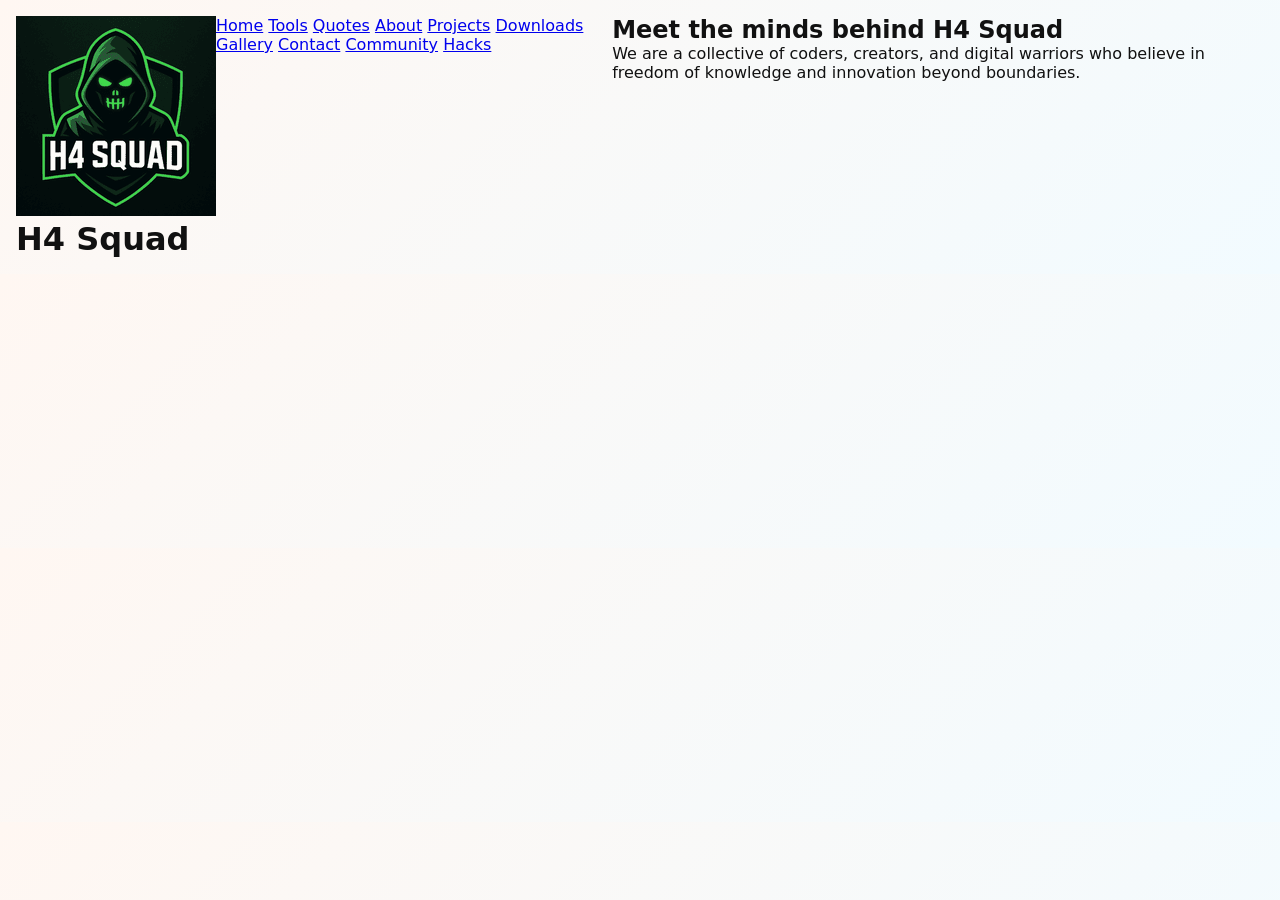
<file: about.html>
<!DOCTYPE html>
<html lang="en">
<head>
  <meta charset="UTF-8" />
  <meta name="viewport" content="width=device-width, initial-scale=1.0" />
  <title>About</title>
  <link rel="stylesheet" href="style.css" />
</head>
<body>
  <header>
    <div class="logo-container">
      <img src="logo.png" alt="H4 Logo" class="site-logo" />
      <h1>H4 Squad</h1>
    </div>
  </header>
  <nav>
    <a href="home.html">Home</a>
    <a href="tools.html">Tools</a>
    <a href="quotes.html">Quotes</a>
    <a href="about.html">About</a>
    <a href="projects.html">Projects</a>
    <a href="downloads.html">Downloads</a>
    <a href="gallery.html">Gallery</a>
    <a href="contact.html">Contact</a>
    <a href="community.html">Community</a>
    <a href="hacks.html">Hacks</a>
  </nav>
  <section class="active">
    
<h2>Meet the minds behind H4 Squad</h2>
<p>We are a collective of coders, creators, and digital warriors who believe in freedom of knowledge and innovation beyond boundaries.</p>

  </section>
</body>
</html>
</file>
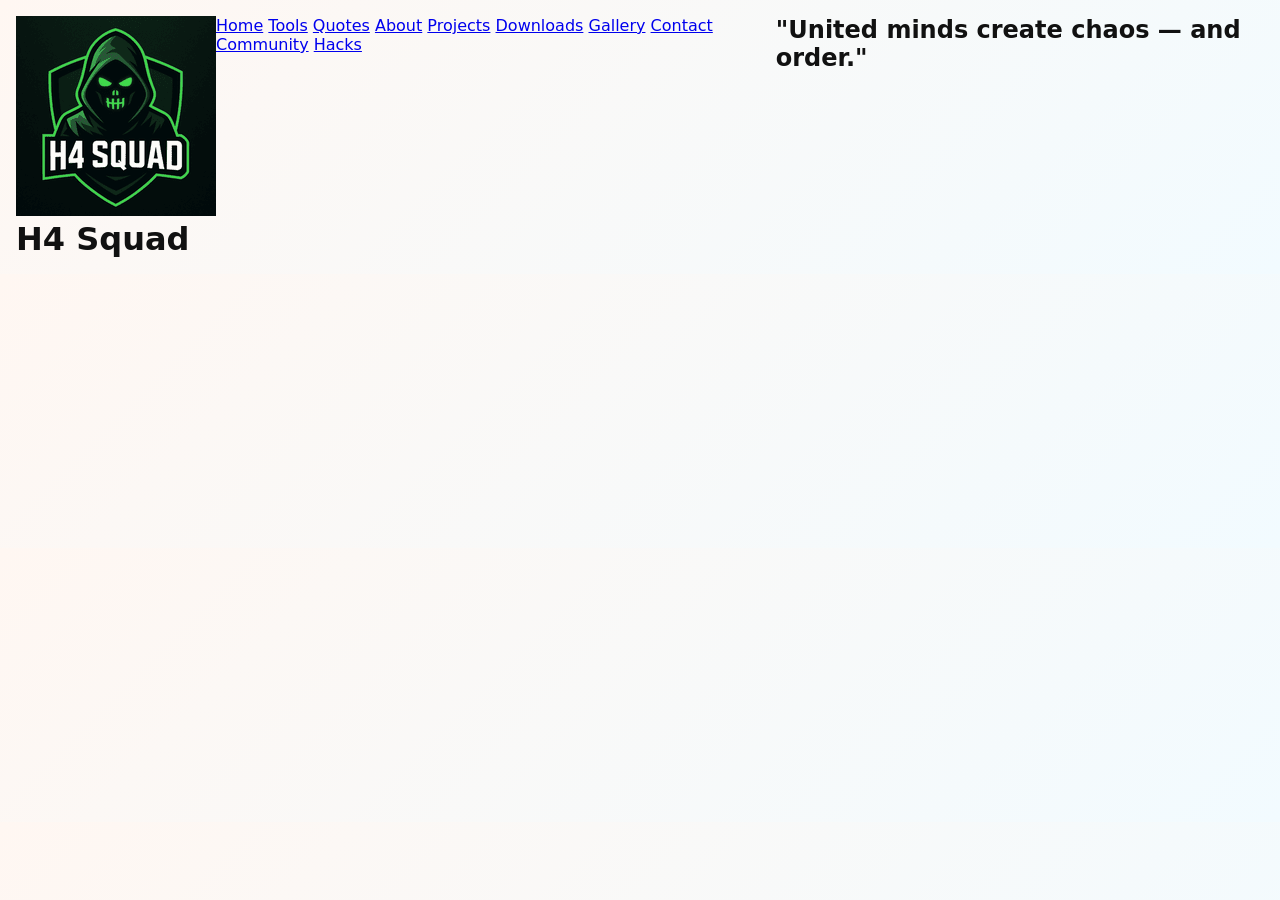
<file: community.html>
<!DOCTYPE html>
<html lang="en">
<head>
  <meta charset="UTF-8" />
  <meta name="viewport" content="width=device-width, initial-scale=1.0" />
  <title>Community</title>
  <link rel="stylesheet" href="style.css" />
</head>
<body>
  <header>
    <div class="logo-container">
      <img src="logo.png" alt="H4 Logo" class="site-logo" />
      <h1>H4 Squad</h1>
    </div>
  </header>
  <nav>
    <a href="home.html">Home</a>
    <a href="tools.html">Tools</a>
    <a href="quotes.html">Quotes</a>
    <a href="about.html">About</a>
    <a href="projects.html">Projects</a>
    <a href="downloads.html">Downloads</a>
    <a href="gallery.html">Gallery</a>
    <a href="contact.html">Contact</a>
    <a href="community.html">Community</a>
    <a href="hacks.html">Hacks</a>
  </nav>
  <section class="active">
    
<h2>"United minds create chaos — and order."</h2>

  </section>
</body>
</html>
</file>
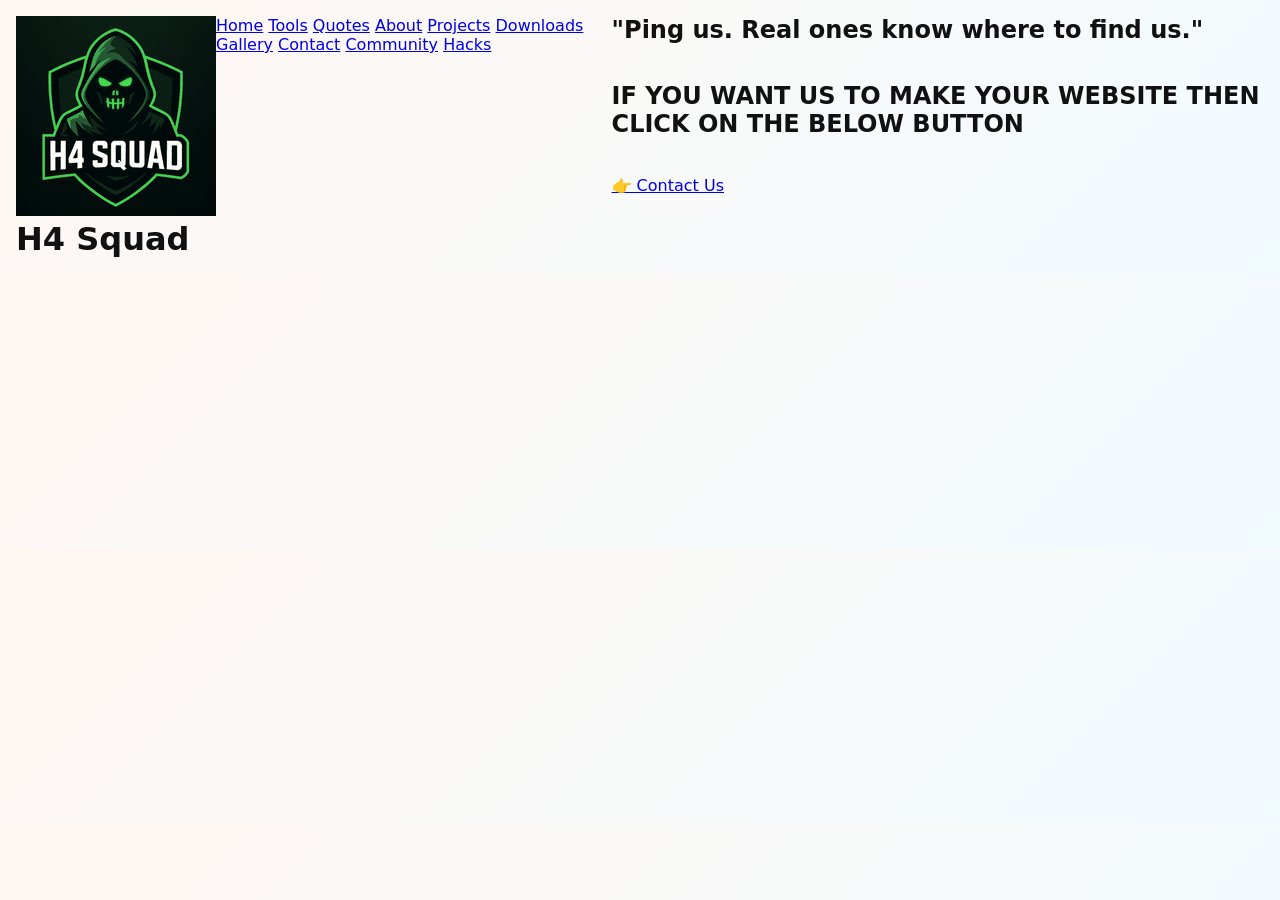
<file: contact.html>
<!DOCTYPE html>
<html lang="en">
<head>
  <meta charset="UTF-8" />
  <meta name="viewport" content="width=device-width, initial-scale=1.0" />
  <title>Contact</title>
  <link rel="stylesheet" href="style.css" />
</head>
<body>
  <header>
    <div class="logo-container">
      <img src="logo.png" alt="H4 Logo" class="site-logo" />
      <h1>H4 Squad</h1>
    </div>
  </header>
  <nav>
    <a href="home.html">Home</a>
    <a href="tools.html">Tools</a>
    <a href="quotes.html">Quotes</a>
    <a href="about.html">About</a>
    <a href="projects.html">Projects</a>
    <a href="downloads.html">Downloads</a>
    <a href="gallery.html">Gallery</a>
    <a href="contact.html">Contact</a>
    <a href="community.html">Community</a>
    <a href="hacks.html">Hacks</a>
  </nav>
  <section class="active">
    
<h2>"Ping us. Real ones know where to find us."</h2>
<br><br>
<h2>IF YOU WANT US TO MAKE YOUR WEBSITE THEN CLICK ON THE BELOW BUTTON</h2>
<br><br>
<a class="cta-link" href="https://t.me/Raosahab6601" target="_blank">👉 Contact Us</a>

  </section>
</body>
</html>
</file>
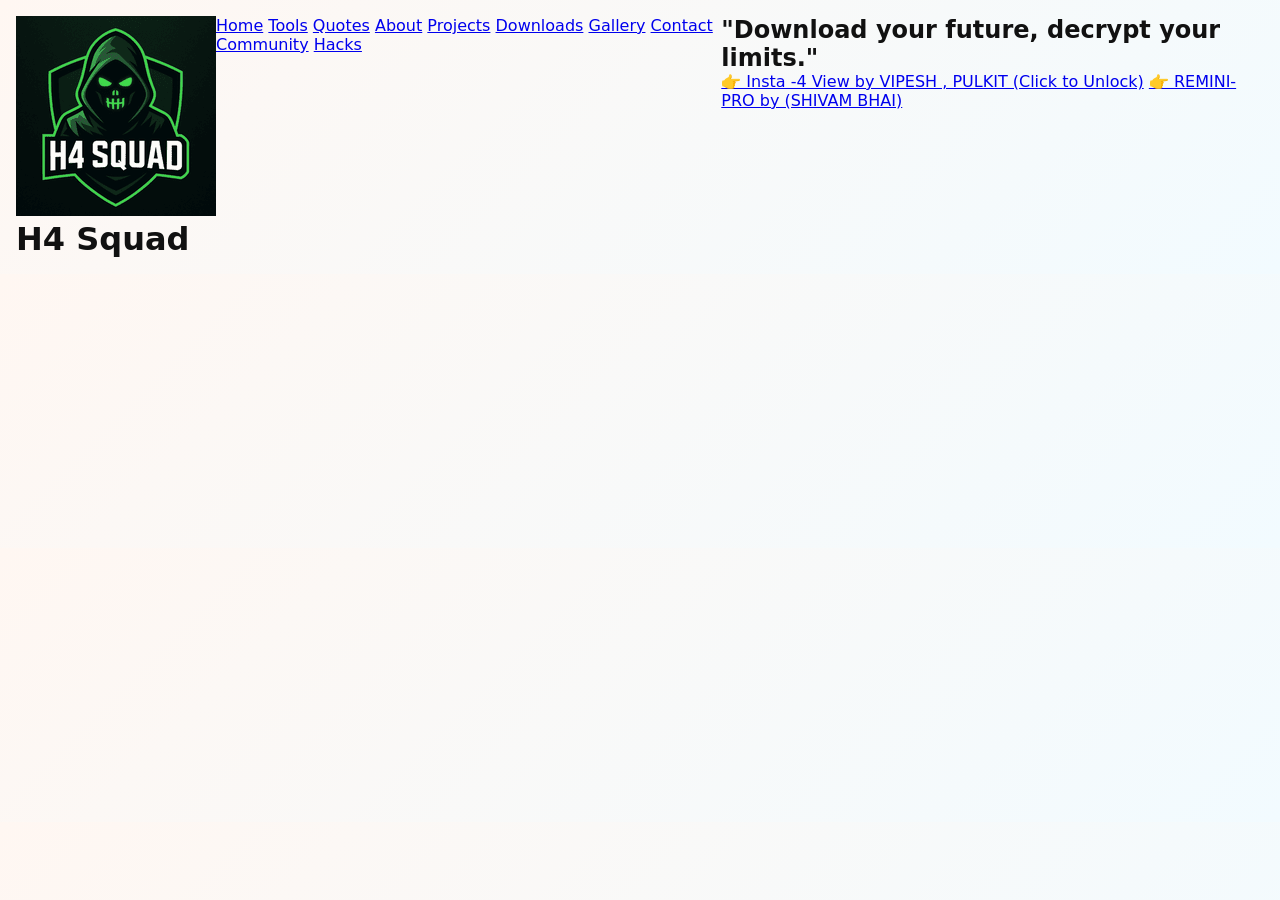
<file: downloads.html>
<!DOCTYPE html>
<html lang="en">
<head>
  <meta charset="UTF-8" />
  <meta name="viewport" content="width=device-width, initial-scale=1.0" />
  <title>Downloads</title>
  <link rel="stylesheet" href="style.css" />
</head>
<body>
  <header>
    <div class="logo-container">
      <img src="logo.png" alt="H4 Logo" class="site-logo" />
      <h1>H4 Squad</h1>
    </div>
  </header>
  <nav>
    <a href="home.html">Home</a>
    <a href="tools.html">Tools</a>
    <a href="quotes.html">Quotes</a>
    <a href="about.html">About</a>
    <a href="projects.html">Projects</a>
    <a href="downloads.html">Downloads</a>
    <a href="gallery.html">Gallery</a>
    <a href="contact.html">Contact</a>
    <a href="community.html">Community</a>
    <a href="hacks.html">Hacks</a>
  </nav>
  <section class="active">
    
<h2>"Download your future, decrypt your limits."</h2>
<a class="download-link" href="https://adrinolinks.com/h4squad" target="_blank">👉 Insta -4 View by VIPESH , PULKIT (Click to Unlock)</a>
<a class="download-link" href="https://adrinolinks.com/h4squada" target="_blank">👉 REMINI-PRO by (SHIVAM BHAI)</a>

  </section>
</body>
</html>
</file>
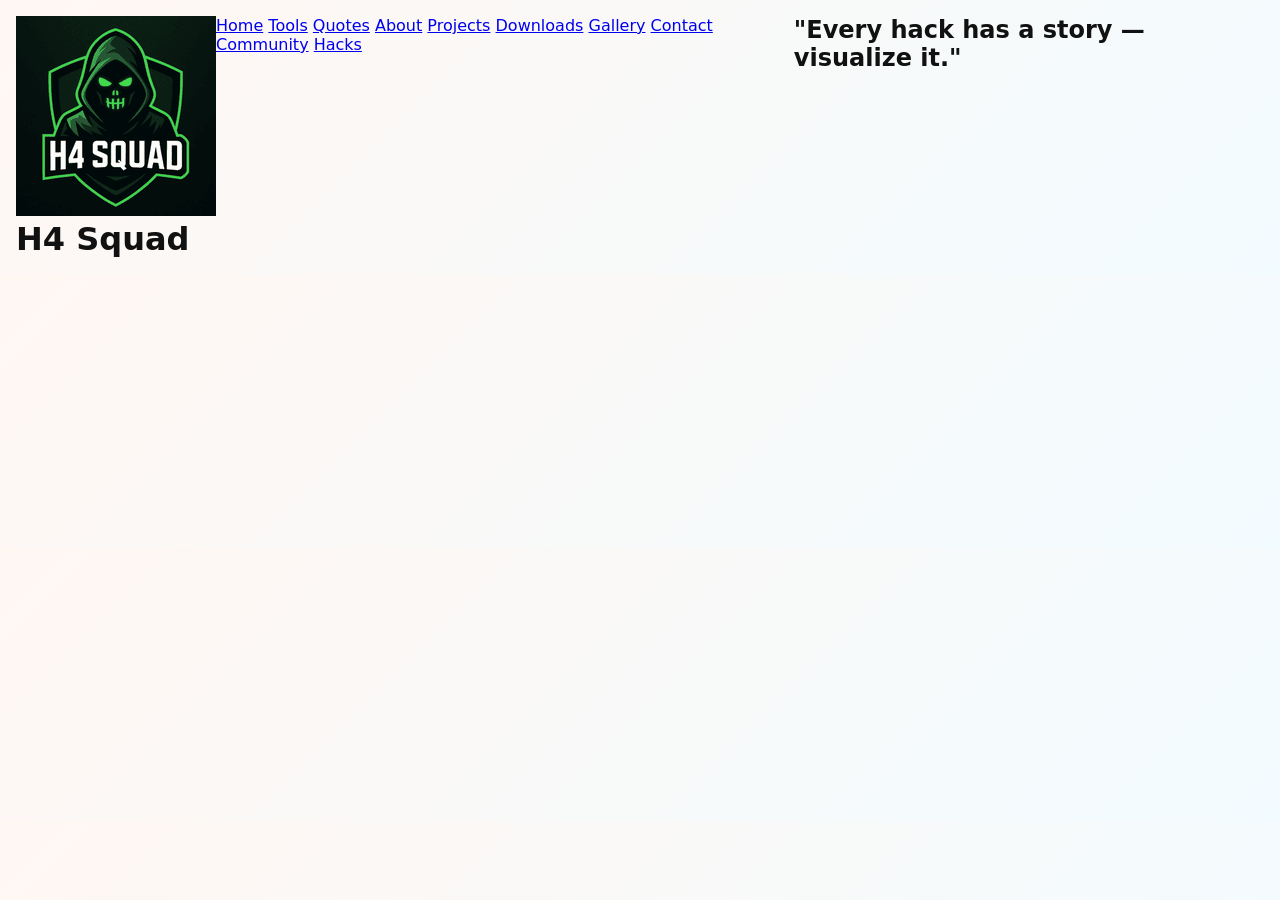
<file: gallery.html>
<!DOCTYPE html>
<html lang="en">
<head>
  <meta charset="UTF-8" />
  <meta name="viewport" content="width=device-width, initial-scale=1.0" />
  <title>Gallery</title>
  <link rel="stylesheet" href="style.css" />
</head>
<body>
  <header>
    <div class="logo-container">
      <img src="logo.png" alt="H4 Logo" class="site-logo" />
      <h1>H4 Squad</h1>
    </div>
  </header>
  <nav>
    <a href="home.html">Home</a>
    <a href="tools.html">Tools</a>
    <a href="quotes.html">Quotes</a>
    <a href="about.html">About</a>
    <a href="projects.html">Projects</a>
    <a href="downloads.html">Downloads</a>
    <a href="gallery.html">Gallery</a>
    <a href="contact.html">Contact</a>
    <a href="community.html">Community</a>
    <a href="hacks.html">Hacks</a>
  </nav>
  <section class="active">
    
<h2>"Every hack has a story — visualize it."</h2>

  </section>
</body>
</html>
</file>
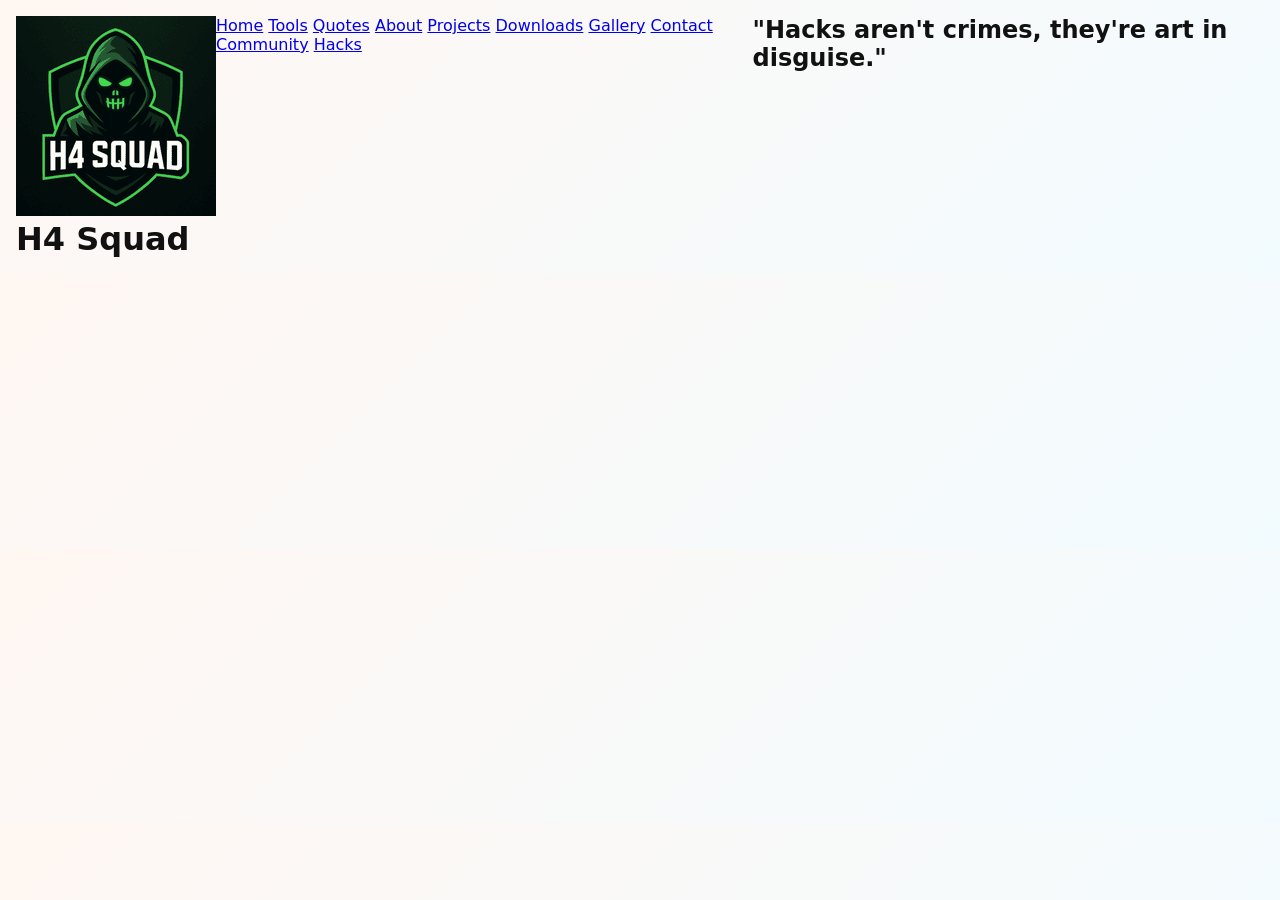
<file: hacks.html>
<!DOCTYPE html>
<html lang="en">
<head>
  <meta charset="UTF-8" />
  <meta name="viewport" content="width=device-width, initial-scale=1.0" />
  <title>Hacks</title>
  <link rel="stylesheet" href="style.css" />
</head>
<body>
  <header>
    <div class="logo-container">
      <img src="logo.png" alt="H4 Logo" class="site-logo" />
      <h1>H4 Squad</h1>
    </div>
  </header>
  <nav>
    <a href="home.html">Home</a>
    <a href="tools.html">Tools</a>
    <a href="quotes.html">Quotes</a>
    <a href="about.html">About</a>
    <a href="projects.html">Projects</a>
    <a href="downloads.html">Downloads</a>
    <a href="gallery.html">Gallery</a>
    <a href="contact.html">Contact</a>
    <a href="community.html">Community</a>
    <a href="hacks.html">Hacks</a>
  </nav>
  <section class="active">
    
<h2>"Hacks aren't crimes, they're art in disguise."</h2>

  </section>
</body>
</html>
</file>
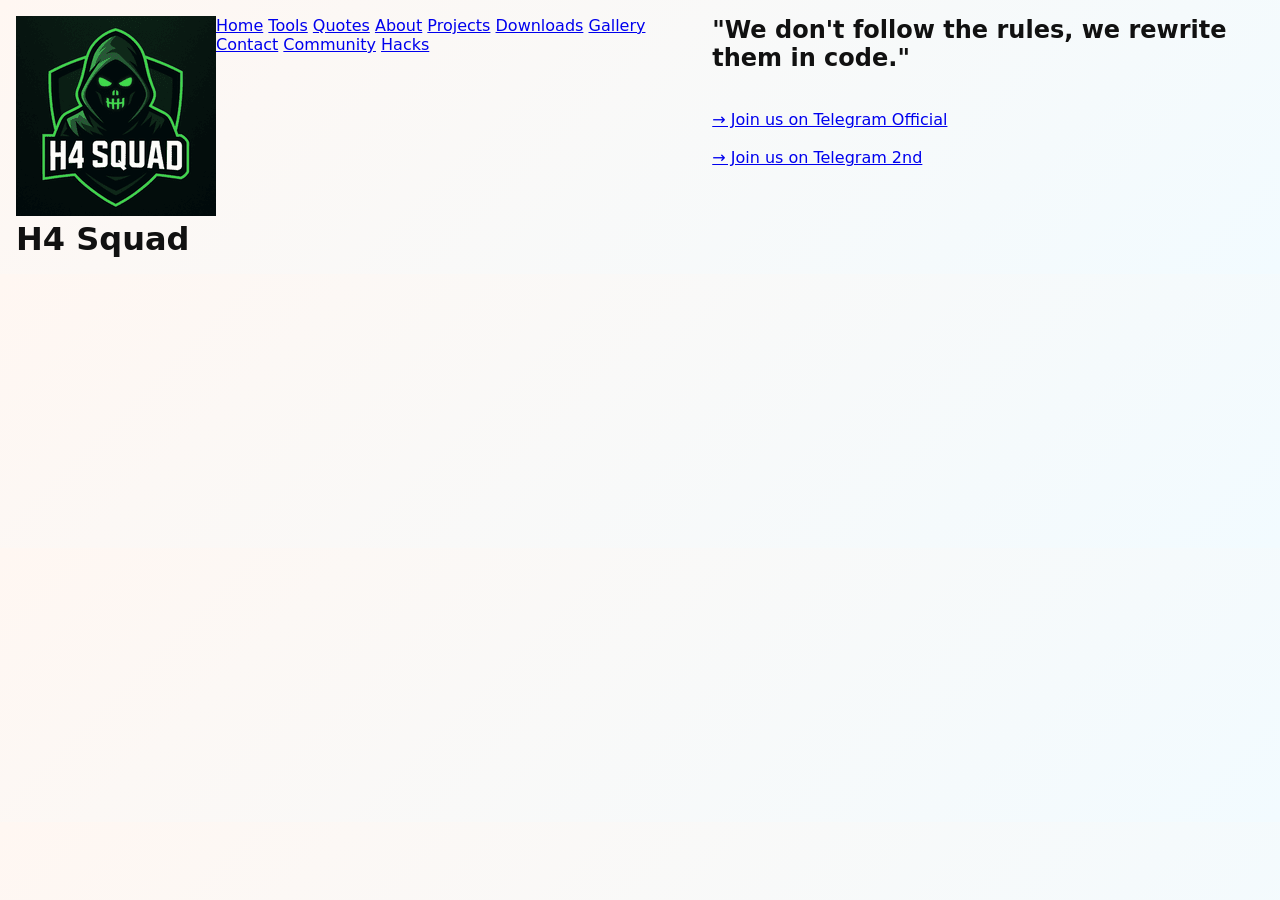
<file: home.html>
<!DOCTYPE html>
<html lang="en">
<head>
  <meta charset="UTF-8" />
  <meta name="viewport" content="width=device-width, initial-scale=1.0" />
  <title>Home</title>
  <link rel="stylesheet" href="style.css" />
</head>
<body>
  <header>
    <div class="logo-container">
      <img src="logo.png" alt="H4 Logo" class="site-logo" />
      <h1>H4 Squad</h1>
    </div>
  </header>
  <nav>
    <a href="home.html">Home</a>
    <a href="tools.html">Tools</a>
    <a href="quotes.html">Quotes</a>
    <a href="about.html">About</a>
    <a href="projects.html">Projects</a>
    <a href="downloads.html">Downloads</a>
    <a href="gallery.html">Gallery</a>
    <a href="contact.html">Contact</a>
    <a href="community.html">Community</a>
    <a href="hacks.html">Hacks</a>
  </nav>
  <section class="active">
    
<h2>"We don't follow the rules, we rewrite them in code."</h2>
<br><br>
<a class="telegram-link" href="https://t.me/h4_squad" target="_blank">→ Join us on Telegram Official</a>
<br><br>
<a class="telegram-link" href="https://t.me/+J4scpz9v0Fo3OTdl" target="_blank">→ Join us on Telegram 2nd</a>

  </section>
</body>
</html>
</file>
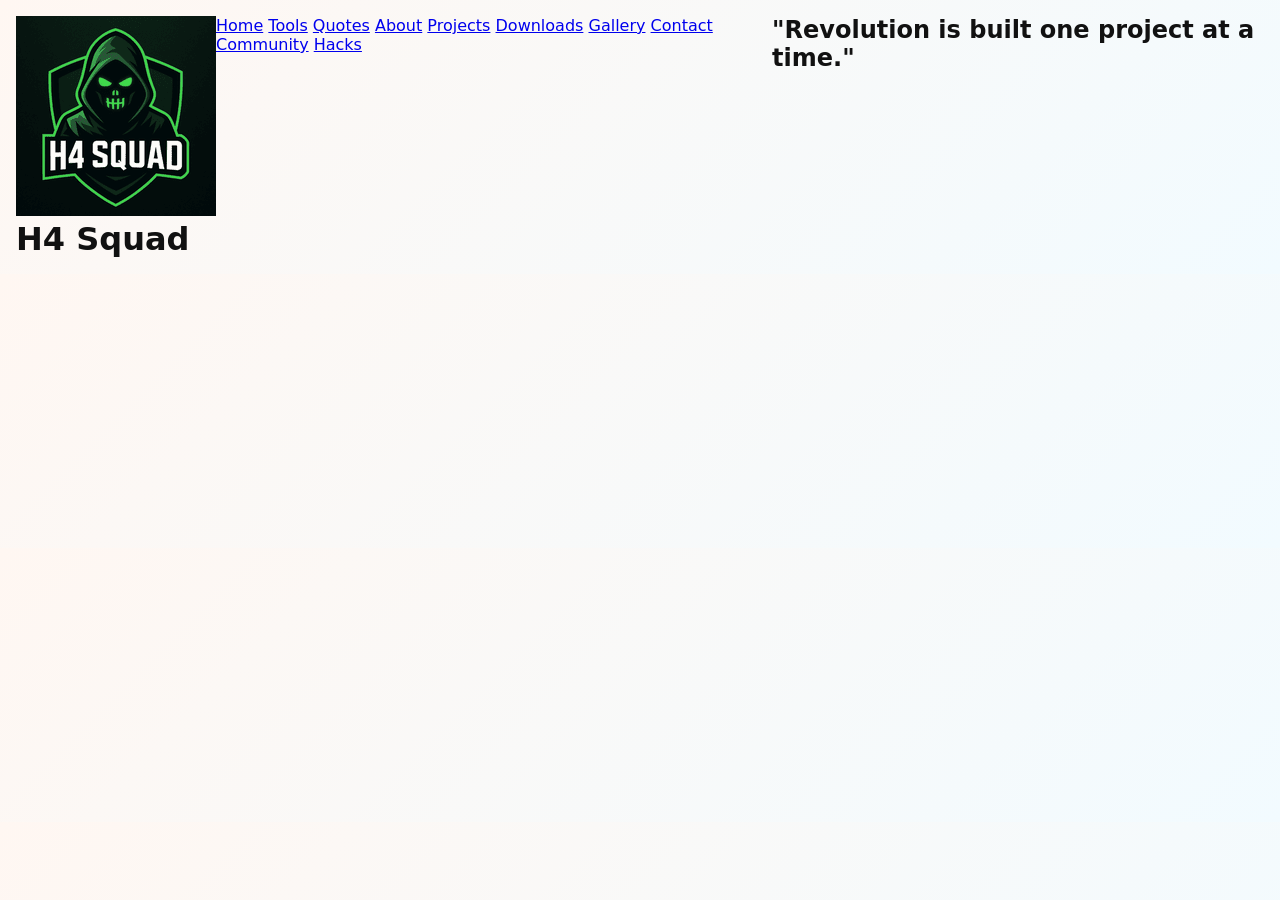
<file: projects.html>
<!DOCTYPE html>
<html lang="en">
<head>
  <meta charset="UTF-8" />
  <meta name="viewport" content="width=device-width, initial-scale=1.0" />
  <title>Projects</title>
  <link rel="stylesheet" href="style.css" />
</head>
<body>
  <header>
    <div class="logo-container">
      <img src="logo.png" alt="H4 Logo" class="site-logo" />
      <h1>H4 Squad</h1>
    </div>
  </header>
  <nav>
    <a href="home.html">Home</a>
    <a href="tools.html">Tools</a>
    <a href="quotes.html">Quotes</a>
    <a href="about.html">About</a>
    <a href="projects.html">Projects</a>
    <a href="downloads.html">Downloads</a>
    <a href="gallery.html">Gallery</a>
    <a href="contact.html">Contact</a>
    <a href="community.html">Community</a>
    <a href="hacks.html">Hacks</a>
  </nav>
  <section class="active">
    
<h2>"Revolution is built one project at a time."</h2>

  </section>
</body>
</html>
</file>
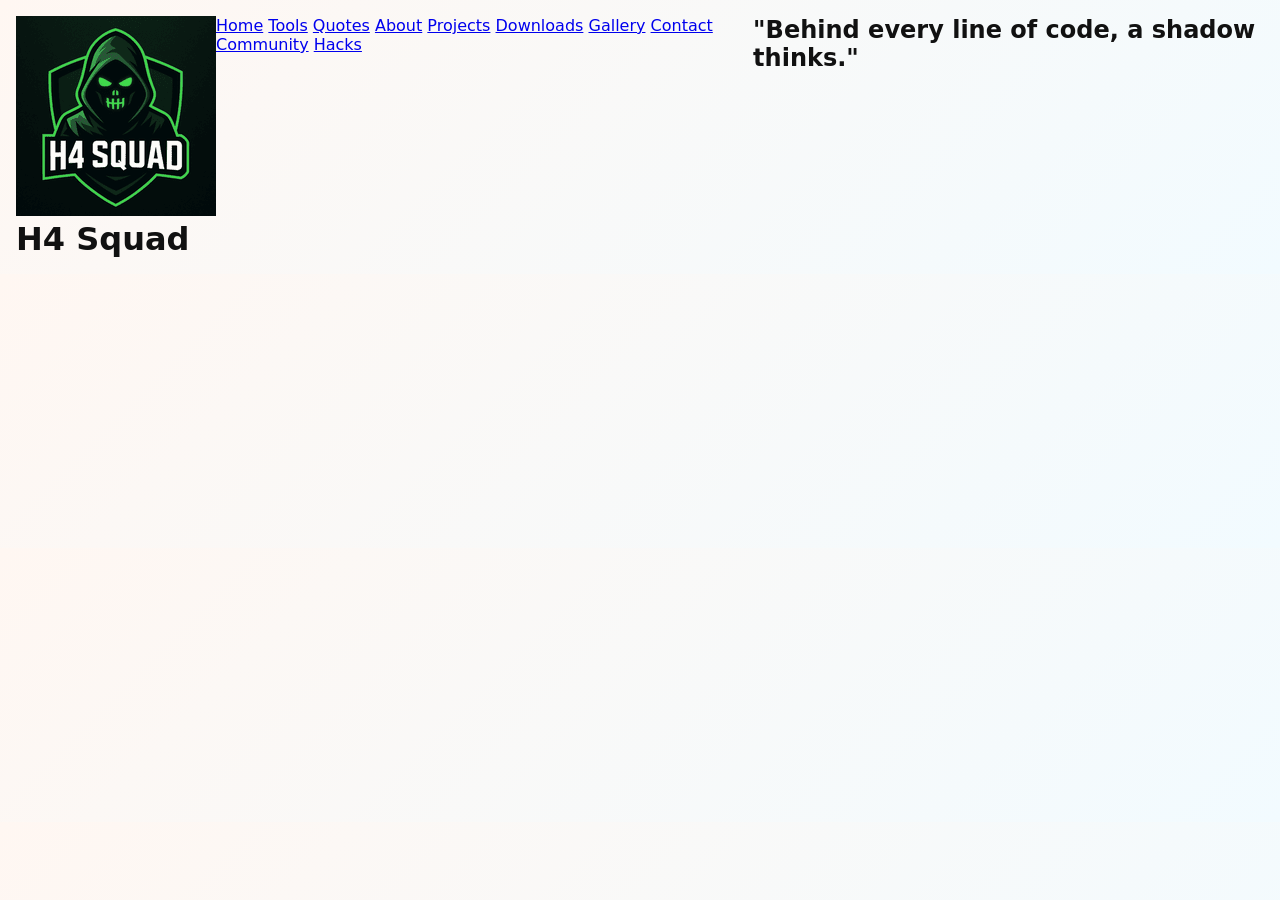
<file: quotes.html>
<!DOCTYPE html>
<html lang="en">
<head>
  <meta charset="UTF-8" />
  <meta name="viewport" content="width=device-width, initial-scale=1.0" />
  <title>Quotes</title>
  <link rel="stylesheet" href="style.css" />
</head>
<body>
  <header>
    <div class="logo-container">
      <img src="logo.png" alt="H4 Logo" class="site-logo" />
      <h1>H4 Squad</h1>
    </div>
  </header>
  <nav>
    <a href="home.html">Home</a>
    <a href="tools.html">Tools</a>
    <a href="quotes.html">Quotes</a>
    <a href="about.html">About</a>
    <a href="projects.html">Projects</a>
    <a href="downloads.html">Downloads</a>
    <a href="gallery.html">Gallery</a>
    <a href="contact.html">Contact</a>
    <a href="community.html">Community</a>
    <a href="hacks.html">Hacks</a>
  </nav>
  <section class="active">
    
<h2>"Behind every line of code, a shadow thinks."</h2>

  </section>
</body>
</html>
</file>
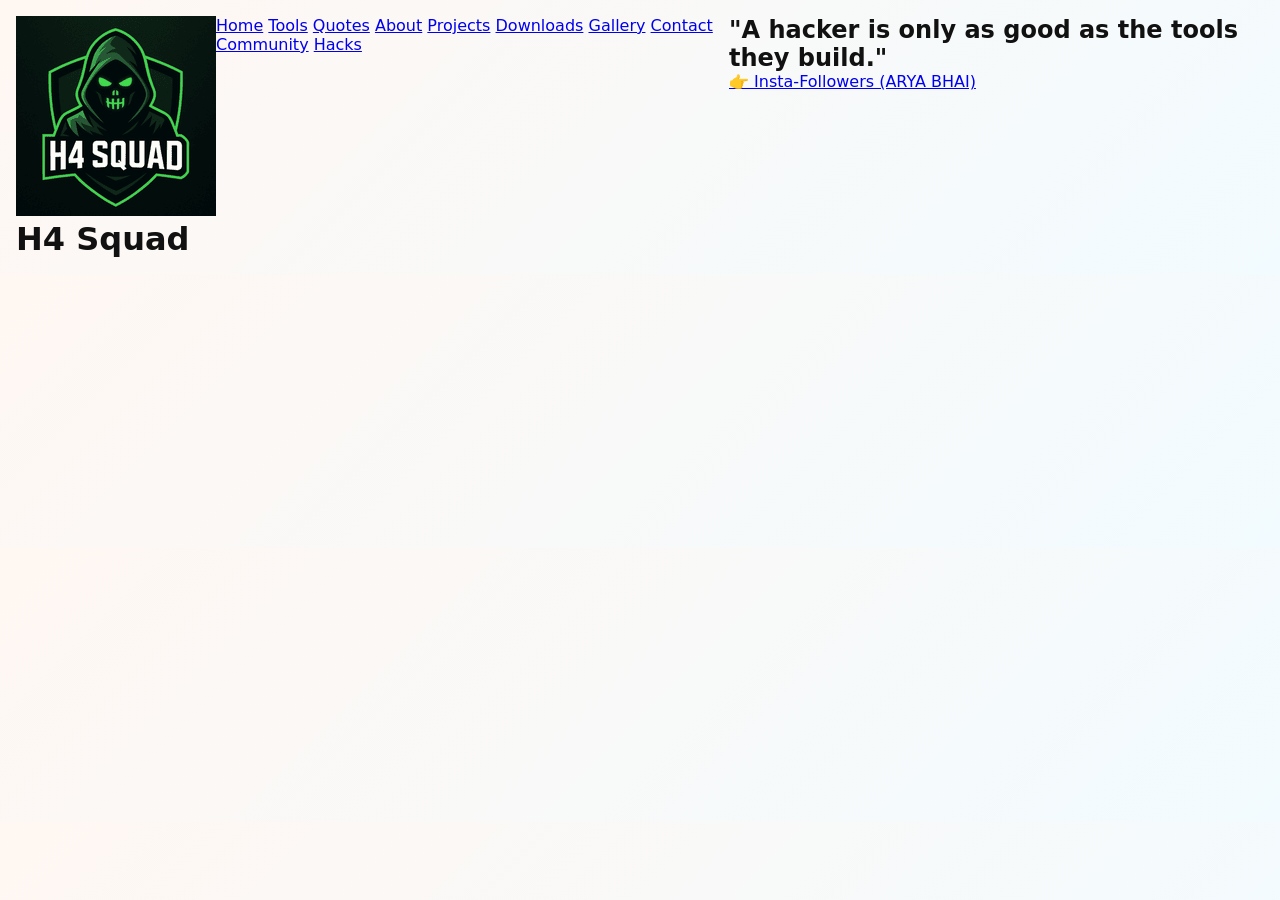
<file: tools.html>
<!DOCTYPE html>
<html lang="en">
<head>
  <meta charset="UTF-8" />
  <meta name="viewport" content="width=device-width, initial-scale=1.0" />
  <title>Tools</title>
  <link rel="stylesheet" href="style.css" />
</head>
<body>
  <header>
    <div class="logo-container">
      <img src="logo.png" alt="H4 Logo" class="site-logo" />
      <h1>H4 Squad</h1>
    </div>
  </header>
  <nav>
    <a href="home.html">Home</a>
    <a href="tools.html">Tools</a>
    <a href="quotes.html">Quotes</a>
    <a href="about.html">About</a>
    <a href="projects.html">Projects</a>
    <a href="downloads.html">Downloads</a>
    <a href="gallery.html">Gallery</a>
    <a href="contact.html">Contact</a>
    <a href="community.html">Community</a>
    <a href="hacks.html">Hacks</a>
  </nav>
  <section class="active">
    
<h2>"A hacker is only as good as the tools they build."</h2>
<a class="download-link" href="https://adrinolinks.com/h4squadb" target="_blank">👉 Insta-Followers (ARYA BHAI)</a>

  </section>
</body>
</html>
</file>
<file: style.css>
:root{
  --bg1:#fff7f2;
  --bg2:#f2fbff;
  --primary:#ff6a88;
  --accent:#4facfe;
  --muted:#666;
  --radius:12px;
  --ease:cubic-bezier(.16,.84,.3,1);
}

/* Reset & base */
*{box-sizing:border-box;margin:0;padding:0;font-family:Inter,system-ui,sans-serif;}
body{
  background:linear-gradient(135deg,var(--bg1),var(--bg2));
  padding:16px;display:flex;justify-content:center;
  color:#111;
}

/* Container */
.app-wrap{
  width:100%;max-width:1200px;
  background:linear-gradient(180deg,rgba(255,255,255,0.95),rgba(255,255,255,0.9));
  border-radius:16px;overflow:hidden;box-shadow:0 20px 50px rgba(0,0,0,0.08);
}

/* Header */
.site-header{display:flex;justify-content:space-between;align-items:center;padding:16px;gap:12px;border-bottom:1px solid rgba(0,0,0,0.06);}
.left{display:flex;align-items:center;gap:10px;}
.logo{width:48px;height:48px;border-radius:10px;object-fit:cover;}
.brand h1{margin:0;font-size:18px;}
.brand .sub{font-size:12px;color:var(--muted);}

/* Search + Nav */
.right{display:flex;align-items:center;gap:12px;}
.search{position:relative;}
.search input{
  padding:10px 40px 10px 14px;border-radius:10px;border:1px solid rgba(0,0,0,0.06);width:260px;outline:none;
}
#searchClear{position:absolute;right:6px;top:6px;background:transparent;border:0;cursor:pointer;font-size:14px;}
.top-nav{display:flex;gap:6px;}
.nav-btn{background:transparent;border:0;padding:6px 10px;border-radius:10px;color:var(--muted);cursor:pointer;transition:all .25s var(--ease);}
.nav-btn.is-active{background:linear-gradient(90deg,var(--primary),var(--accent));color:#fff;}

/* Main */
.main{padding:20px;}
.page{display:none;}
.page.active{display:block;}

/* Hero */
.hero{display:flex;flex-direction:column;align-items:center;gap:10px;padding:20px;border-radius:12px;background:linear-gradient(180deg, rgba(255,255,255,0.95), rgba(255,255,255,0.9));box-shadow:0 8px 30px rgba(0,0,0,0.05);}
.hero h2{font-size:24px;background:linear-gradient(90deg,var(--primary),var(--accent));-webkit-background-clip:text;-webkit-text-fill-color:transparent;}
.hero-actions{display:flex;gap:10px;}

/* Buttons */
.btn{cursor:pointer;padding:10px 16px;border-radius:10px;border:0;font-weight:600;transition:all .2s var(--ease);}
.btn.primary{background:linear-gradient(90deg,var(--primary),var(--accent));color:#fff;}
.btn.telegram{background:linear-gradient(90deg,#ff6a88,#4facfe);color:#fff !important;}

/* Grid & Card */
.cards-grid{
  display:grid;
  grid-template-columns:repeat(2,1fr);  /* Always 2 mods per row */
  gap:16px;
  margin-top:20px;
  padding:6px;
}
.card{padding:12px;background:#fff;border-radius:12px;box-shadow:0 10px 20px rgba(16,24,40,0.04);cursor:pointer;transition:transform .18s var(--ease);display:flex;flex-direction:column;gap:8px;align-items:stretch;}
.card:hover{transform:translateY(-6px);box-shadow:0 18px 40px rgba(16,24,40,0.06);}
.card-img{width:100%;height:140px;object-fit:cover;border-radius:10px;display:block;}
.card h3{font-size:16px;margin:0 2px;color:#111;text-align:left;}
.card p{margin:0;color:var(--muted);font-size:13px;text-align:left;}

/* Collections */
.collections-grid{display:grid;grid-template-columns:repeat(auto-fit,minmax(200px,1fr));gap:12px;margin-top:16px;}
.collection-card{padding:18px;background:linear-gradient(135deg,var(--primary),var(--accent));color:#fff;border-radius:12px;cursor:pointer;text-align:center;}

/* Autocomplete */
.autocomplete-list{position:absolute;top:100%;left:0;right:0;background:#fff;border:1px solid rgba(0,0,0,0.08);border-radius:8px;max-height:240px;overflow:auto;box-shadow:0 12px 40px rgba(16,24,40,0.06);z-index:60;display:none;}
.autocomplete-list li{padding:8px 12px;cursor:pointer;list-style:none;}
.autocomplete-list li:hover{background:linear-gradient(90deg,var(--primary),var(--accent));color:#fff;}

/* Modal */
.modal{display:none;position:fixed;inset:0;background:rgba(0,0,0,0.45);backdrop-filter:blur(2px);align-items:center;justify-content:center;z-index:200;}
.modal-panel{width:min(760px,95%);max-width:760px;background:#fff;border-radius:12px;overflow:hidden;box-shadow:0 40px 80px rgba(16,24,40,0.15);position:relative;}
.modal-body{display:flex;gap:12px;padding:16px;align-items:flex-start;flex-direction:column;} /* force vertical layout */
.modal-img{width:100%;height:200px;object-fit:cover;border-radius:10px;}
.modal-content{flex:1;display:flex;flex-direction:column;gap:12px;}
.modal-content h3{margin:0;}
.modal-content p{margin:0;color:var(--muted);}
.modal-actions{margin-top:auto;display:flex;justify-content:flex-start;} /* download button pushed down */
.modal-close {
  position: absolute;
  right: 18px;
  top: 12px;
  font-size: 22px;
  font-weight: bold;
  color: var(--primary);
  background: #fff;
  border: 2px solid var(--accent);
  border-radius: 50%;
  width: 34px;
  height: 34px;
  display: flex;
  align-items: center;
  justify-content: center;
  cursor: pointer;
  box-shadow: 0 0 10px var(--accent), 0 0 20px var(--primary);
  transition: all 0.3s ease;
}

.modal-close:hover {
  color: #fff;
  background: linear-gradient(90deg, var(--primary), var(--accent));
  border-color: transparent;
  box-shadow: 0 0 15px var(--primary), 0 0 25px var(--accent);
}


/* responsive tweaks */
@media (max-width:780px){
  .card-img{height:110px;}
  .search input{width:160px;}
  .right{gap:8px;}
}

@media (max-width:420px){
  .search input{width:140px;}
}
/* Responsive tweak: nav below search bar */
@media (max-width:600px){
  .right{
    flex-direction:column;   /* ek ke niche ek */
    align-items:flex-start;  /* left align */
    gap:10px;
    width:100%;
  }

  .search{
    width:100%;  /* search bar poore width le */
  }
  .search input{
    width:100%;
  }

  .top-nav{
    width:100%;
    justify-content:space-around; /* nav buttons spread out */
  }
  .nav-btn{
    flex:1;               /* sab button equal width le */
    text-align:center; 
  }
}
</file>
